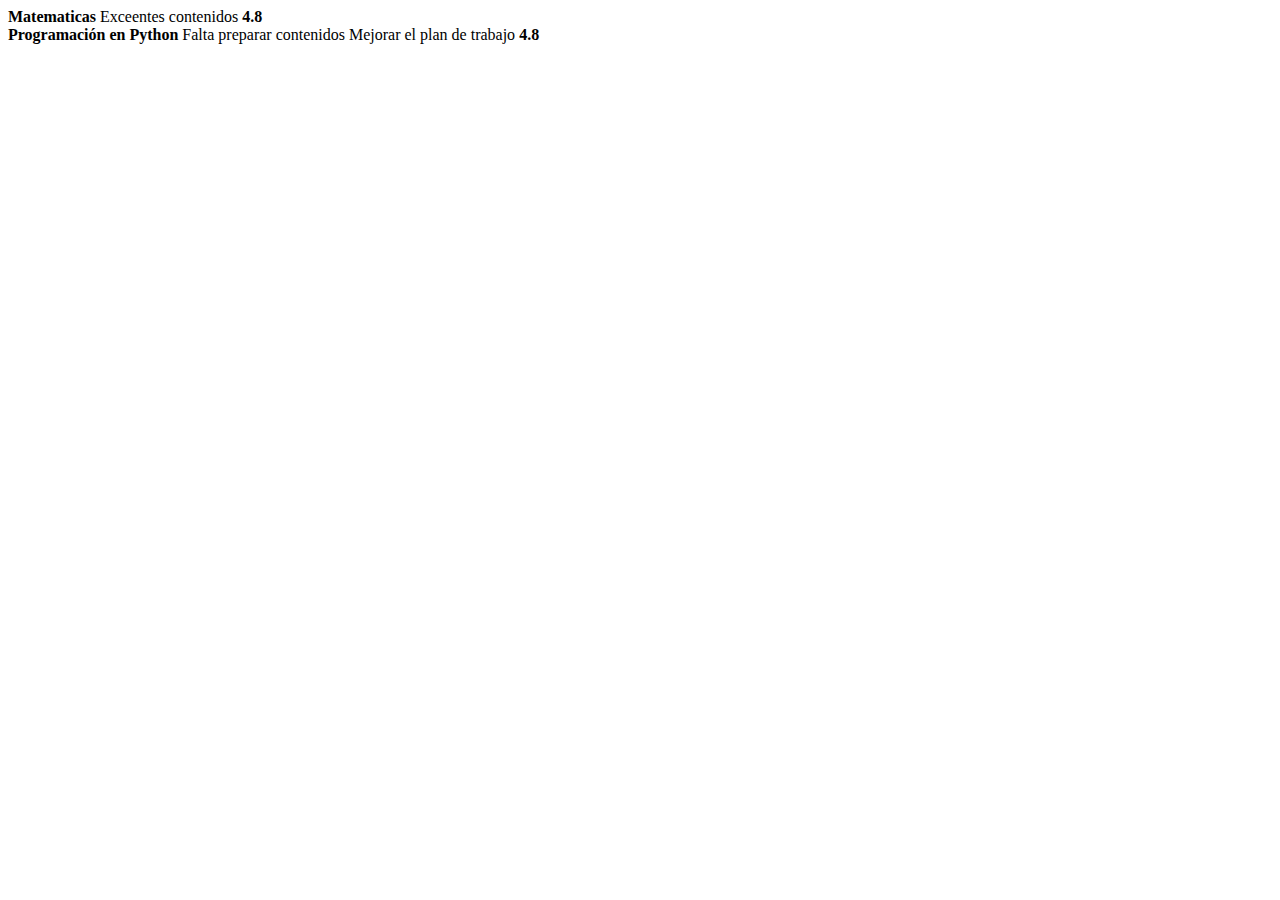
<file: 1_descendencia/index.html>
<!DOCTYPE html>
<html lang="en">
<head>
    <meta charset="UTF-8">
    <meta name="viewport" content="width=device-width, initial-scale=1.0">
    <title>Document</title>
</head>
<body>
    <div id="page">
        <div id="content">
            <div class="post">
            <strong>Matematicas</strong>
            <span>Exceentes contenidos</span>
            <strong>4.8</strong>
        </div>
        <div class="post">
            <strong>Programación en Python</strong>
            <span>Falta preparar contenidos</span>
            <span>Mejorar el plan de trabajo</span>
            <strong>4.8</strong>
        </div>
    </div>
    <div id="menu">
        <div class="banner"></div>
        <div class="categories"></div>
        <div class="banner"></div>     
    </div>
</div>

</body>
</html>
</file>
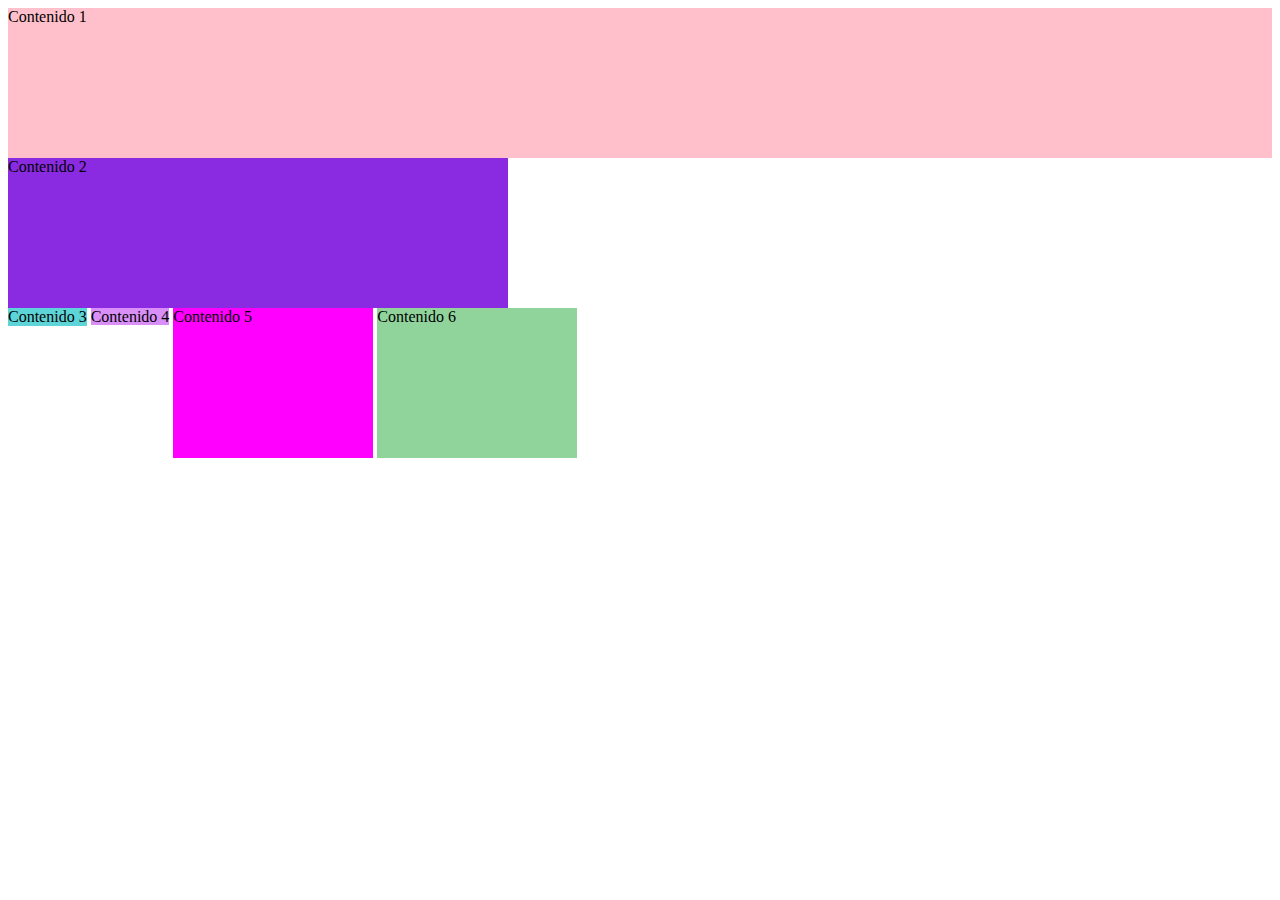
<file: 4_Display/index.html>
<!DOCTYPE html>
<html lang="en">
<head>
    <meta charset="UTF-8">
    <meta name="viewport" content="width=device-width, initial-scale=1.0">
    <title>Document</title>
    <link rel="stylesheet" href="styles.css">
</head>
<body>
    <div class="contenedor1">Contenido 1</div>
    <div class="contenedor2">Contenido 2</div>
    <div class="contenedor3">Contenido 3</div>
    <div class="contenedor4">Contenido 4</div>
    <div class="contenedor5">Contenido 5</div>
    <div class="contenedor6">Contenido 6</div>

    
</body>
</html>
</file>
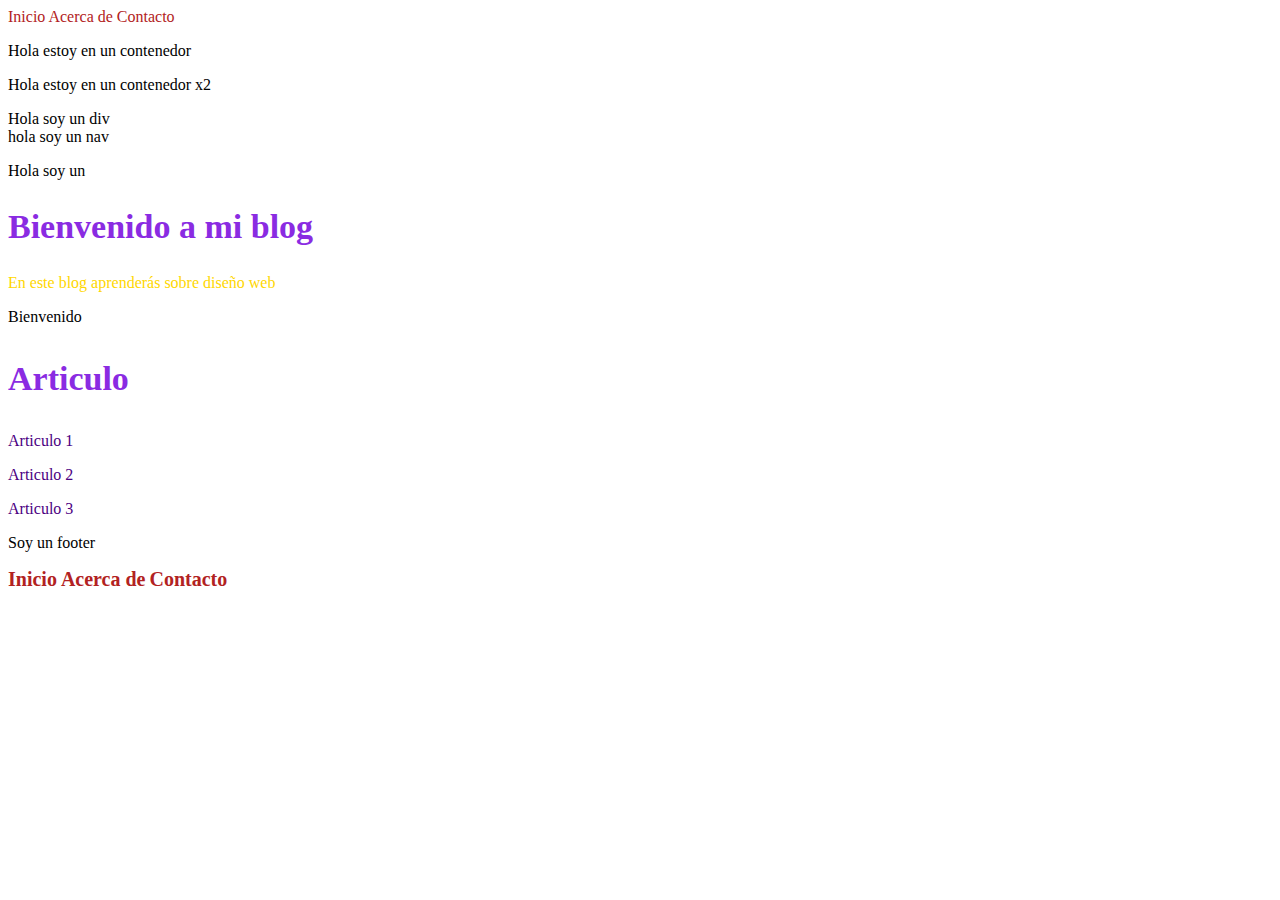
<file: EVIDENCIA_2/index.html>
<!DOCTYPE html>
<html lang="es">
<head>
    <meta charset="UTF-8">
    <meta name="viewport" content="width=device-width, initial-scale=1.0">
    <title>Selectores combinadores</title>
    <link rel="stylesheet" href="estilos.css">
</head>
<body>
    <header class="contenedor">
        <nav>
            <a href="#">Inicio</a>
            <a href="#">Acerca de</a>
            <a href="#">Contacto</a>
        </nav>
    </header>

    <div class="contenedor">
        <p>Hola estoy en un contenedor</p>
    </div>
    
    <div class="contenedor">
        <div>
            <p>Hola estoy en un contenedor x2</p>
        </div>
    </div>

    <nav>
        <div class="contenedor">Hola soy un div</div>
    </nav>

    <nav class="contenedor titulo">
        hola soy un nav
    </nav>

    <p>Hola soy un</p>

    <section>
        <h2 class="titulo">Bienvenido a mi blog</h2>
        <p>En este blog aprenderás sobre diseño web</p>
        <p>Bienvenido</p>
    </section>


    <aside>
        <h3>Articulo</h3>
        <p>Articulo 1</p>
        <p>Articulo 2</p>
        <p>Articulo 3</p>
    </aside>
    <footer class="contenedor">
        <p>Soy un footer</p>
        <a href="#">Inicio</a>
        <a href="#">Acerca de</a>
        <a href="#">Contacto</a>
    </footer>
</body>
</html>
</file>
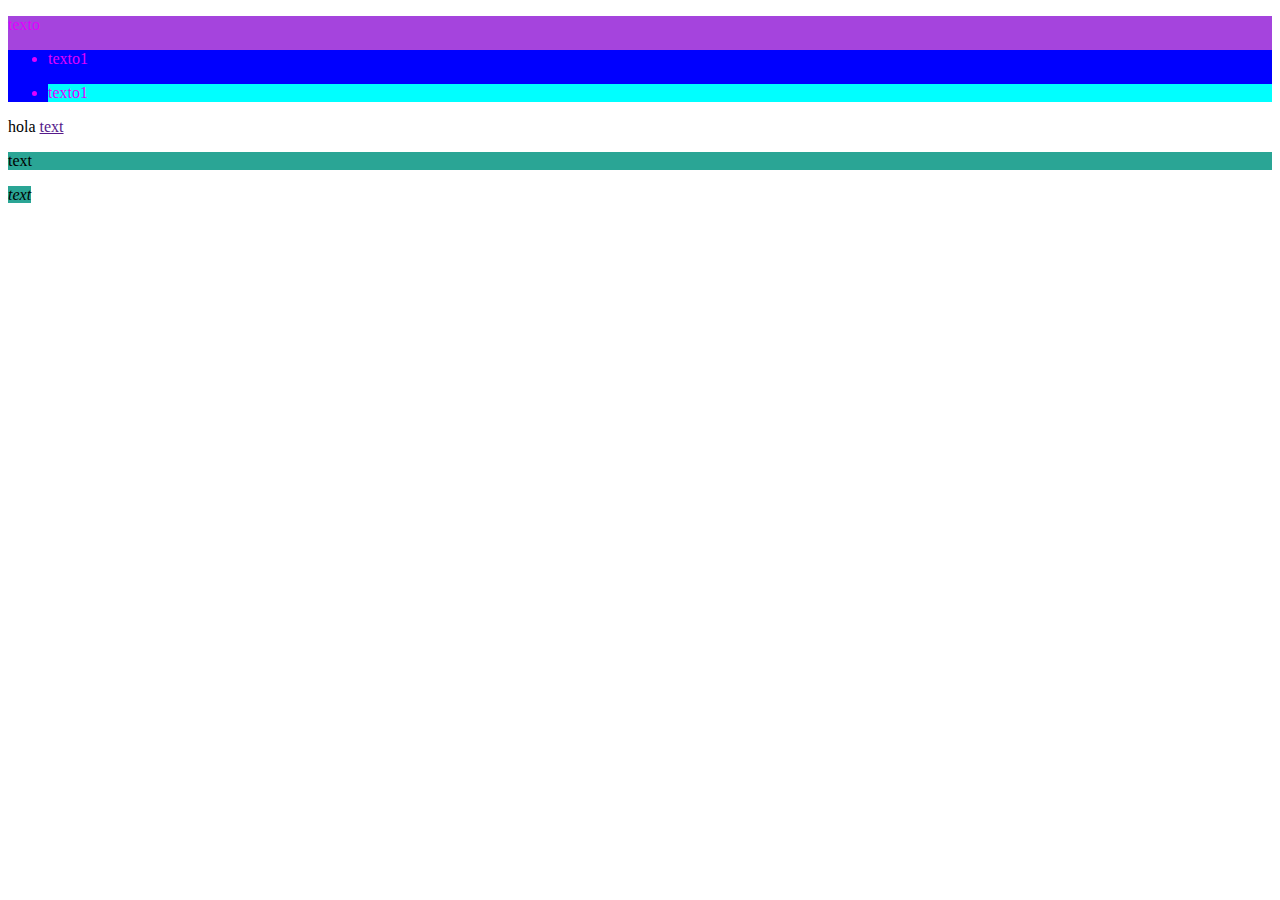
<file: 1_descendencia/practica/index.html>
<!DOCTYPE html>
<html lang="en">

<head>
    <meta charset="UTF-8">
    <meta name="viewport" content="width=device-width, initial-scale=1.0">
    <title>Document</title>
    <link rel="stylesheet" href="styles.css">
</head>

<body>
    <div class="content-div pregunta2" id="first-div">
        <p class="pregunta3">texto</p>
        <ul class="pregunta1 pregunta3 pregunta4">
            <li>
                <span class="numeral-name">
                    <p>texto1</p>
                </span>
            </li>
            <li class="pregunta7">
                <span class="numeral-name">
                    <p>texto1</p>
                </span>
            </li>
        </ul>
    </div>
    <div class="content-div" id="secont-div"></div>
    <p class="pregunta6">
        hola
        <a href="">text</a>
    </p>
    <p class="pregunta8">text</p>
    <em class="pregunta8">text</em>
</body>

</html>
</file>
<file: 4_Display/styles.css>
.contenedor1{
    /*  display: block; Dispone el elemento en bloque
    -utiliza por defecto todo el ancho disponible
    -se le puede poner propiedades como:display:
    ancho, largo, padding, margin
    -el siguiente elemento que tu pongas se mostrata en la siguiente linea
    -por defecto lo usan los h, p, div, section*/

    display: block;
    background: pink;
    height: 150px;
  
}

.contenedor2{
    display: block;
    background-color: blueviolet;
    height: 150px;
    width: 500px;

}

.contenedor3{
    /*No se puede aplicar propiedades de ancho, alto, padding
    */
    display: inline-block;
    background-color: rgb(93, 212, 216);
  
}

.contenedor4{
    display: inline;
    background: rgb(218, 143, 248);
}

.contenedor5{
    /*inline-block
    -los elementos siguuiesntes se muestran e la misma linea (inline)
    -se le pueden aplicar propiedades de ancho, alto, padding, margin(block)*/

    display: inline-block;
    background: fuchsia;
    width: 200px;
    height: 150px;
}

.contenedor6{
     display: inline-block;
    background: rgb(144, 212, 156);
    width: 200px;
    height: 150px;

}
</file>
<file: EVIDENCIA_2/estilos.css>
/*Reto 1*/
body h1,h2,h3{
    font-size: 34px;
    color: blueviolet;
    font-family: fantasy;
}
/*reto 2*/
.contenedor a{
    text-decoration: none;
    color: firebrick;
}
/*reto 3*/
.contenedor > a{
    font-size: 20px;
    font-weight: bold;
}
/*reto 4*/
h2 + p{
    color: gold;
}
/*reto 5*/
h3 ~ p{
    color: indigo;
}
</file>
<file: 1_descendencia/practica/styles.css>
.pregunta1 {
    background-color: blue;
}
.pregunta2{
    background-color: rgb(165, 68, 221);
}
.pregunta3{
    color: rgb(225, 0, 255);
}
.pregunta5{
    background-color: rgb(233, 52, 158);
}
.pregunta7{
    background-color: aqua;
}
.pregunta8{
    background-color: rgb(42, 165, 149);
}
</file>
